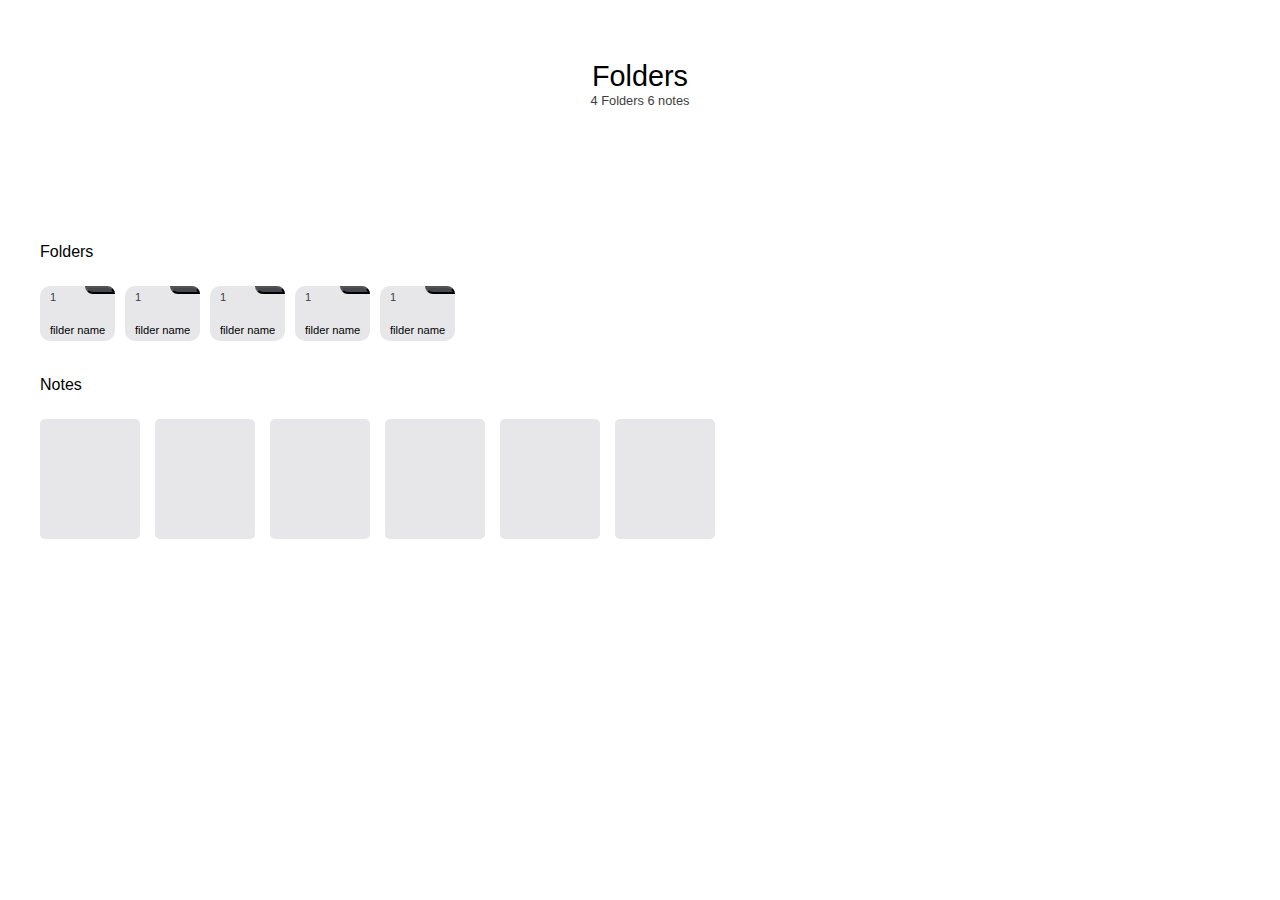
<file: index.html>
<!DOCTYPE html>
<html lang="en">
  <head>
    <meta charset="UTF-8" />
    <meta name="viewport" content="width=device-width, initial-scale=1.0" />
    <meta http-equiv="X-UA-Compatible" content="ie=edge" />
    <link
      rel="stylesheet"
      href="https://cdnjs.cloudflare.com/ajax/libs/font-awesome/6.6.0/css/all.min.css"
      integrity="sha512-Kc323vGBEqzTmouAECnVceyQqyqdsSiqLQISBL29aUW4U/M7pSPA/gEUZQqv1cwx4OnYxTxve5UMg5GT6L4JJg=="
      crossorigin="anonymous"
      referrerpolicy="no-referrer"
    />
    <link rel="stylesheet" href="style.css" />
    <title>note</title>
  </head>

  <body>
    <!-- header -->
    <header class="index-header">
      <h1>Folders</h1>
      <p>4 Folders 6 notes</p>
    </header>

    <!-- section 1 -->
    <section class="action-bar">
      <button type="menu" onclick="showSideBarMenu()">
        <i class="fa-solid fa-bars"></i>
      </button>
      <div class="action-btn">
        <button type="button" id="openFile">
          <i class="fa-regular fa-file-pdf"></i>
        </button>
        <input
          type="file"
          id="fileInput"
          accept="application/pdf"
          style="display: none"
        />
        <button type="button">
          <i class="fa-solid fa-magnifying-glass"></i>
        </button>
        <button type="button" onclick="showBobUp()">
          <i class="fa-solid fa-ellipsis-vertical"></i>
        </button>
      </div>
    </section>

    <!-- section 2 -->
    <section class="folders_section">
      <div class="folders_title">
        <i class="fa-regular fa-folder"></i>
        <i class="fa-solid fa-chevron-right"></i>
        <p>Folders</p>
      </div>
      <div class="folders_cards">
        <div class="card">
          <p>1</p>
          <h3>filder name</h3>
          <button class="card-color"></button>
        </div>
        <div class="card">
          <p>1</p>
          <h3>filder name</h3>
          <button></button>
        </div>
        <div class="card">
          <p>1</p>
          <h3>filder name</h3>
          <button></button>
        </div>
        <div class="card">
          <p>1</p>
          <h3>filder name</h3>
          <button></button>
        </div>
        <div class="card">
          <p>1</p>
          <h3>filder name</h3>
          <button></button>
        </div>
        <button class="add_new_folder" onclick="greatNewFolder()"><i class="fa-solid fa-circle-plus"></i></button>
      </div>
    </section>

    <!-- section 3 -->
    <section class="notes_section">
      <div class="notes_title">
        <i class="fa-regular fa-note-sticky"></i>
        <i class="fa-solid fa-chevron-right"></i>
        <p>Notes</p>
      </div>

      <div class="notes_cards">
        <div class="card"></div>
        <div class="card"></div>
        <div class="card"></div>
        <div class="card"></div>
        <div class="card"></div>
        <div class="card"></div>
      </div>
    </section>
    <!-- input btn-->
    <button class="add-btn" onclick="greatNewNote()">
      <i class="fa-solid fa-pen-to-square"></i>
    </button>

    <!-- sidebar -->
    <section class="side_bar">
      <button class="settings_btn" onclick="openSettings()"><i class="fa-solid fa-gear"></i></button>

      <div class="notes_info">
        <button class="options">
          <div class="option_name">
            <i class="fa-solid fa-note-sticky"></i>
            <p>All Notes</p>
          </div>
          <p>55</p>
        </button>
        <button class="options">
          <div class="option_name">
            <i class="fa-solid fa-trash-can"></i>
            <p>Trash</p>
          </div>
          <p>7</p>
        </button>
        <hr>
        <button class="options">
          <div class="option_name">
            <i class="fa-solid fa-note-sticky"></i>
            <p>Folders</p>
          </div>
          <p>8</p>
        </button>
        <button class="mamage_folders_btn">Manage Folders</button>
      </div>
    </section>

    <script src="script.js"></script>
  </body>
</html>
</file>
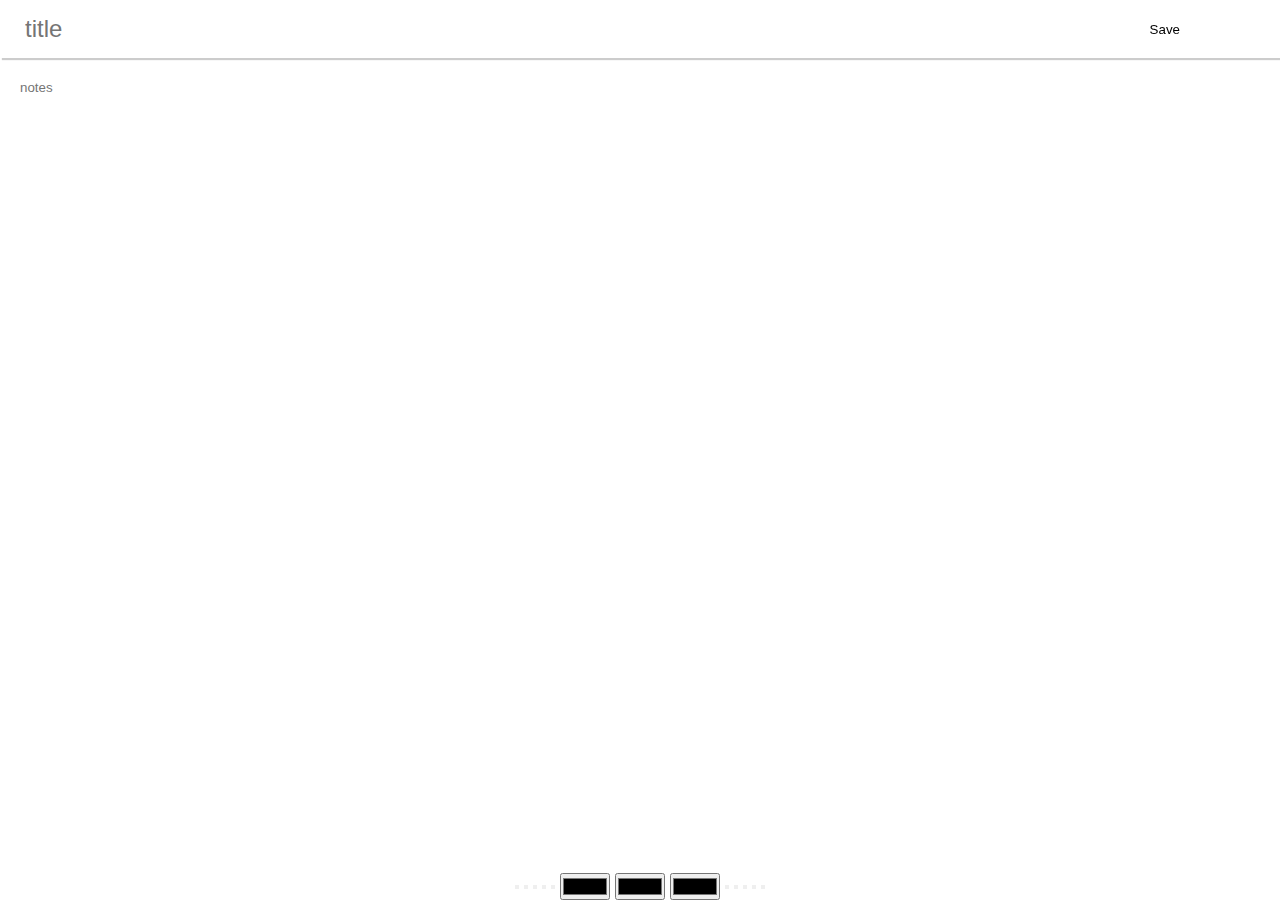
<file: note.html>
<!DOCTYPE html>
<html>

<head>
  <meta charset="UTF-8">
  <meta name="viewport" content="width=device-width, initial-scale=1">

  <link rel="stylesheet" href="https://cdnjs.cloudflare.com/ajax/libs/font-awesome/6.6.0/css/all.min.css" integrity="sha512-Kc323vGBEqzTmouAECnVceyQqyqdsSiqLQISBL29aUW4U/M7pSPA/gEUZQqv1cwx4OnYxTxve5UMg5GT6L4JJg==" crossorigin="anonymous" referrerpolicy="no-referrer" />
  <link rel="stylesheet" href="style.css">
  <title>New note</title>
</head>

<body>
  <header class="note-header">
      <input type="text" placeholder="title" class="note_title">
      <div class="left">
        <button type="submit">Save</button>
        <button><i class="fa-solid fa-paperclip"></i></button>
        <button><i class="fa-solid fa-ellipsis-vertical"></i></button>
      </div>  
  </header>

  <textarea class="main_note" name="" id="inputField" placeholder="notes"></textarea>
  <section class="toolbar" id="toolbar">
      <button><i class="fa-solid fa-unlock"></i></button>
      <button><i class="fa-solid fa-arrow-rotate-left"></i></button>
      <button><i class="fa-solid fa-arrow-rotate-right"></i></button>
      <button><i class="fa-solid fa-text-height"></i></button>
      <button><i class="fa-solid fa-bold"></i></button>
      <input type="color">
      <input type="color">
      <input type="color">
      <button><i class="fa-solid fa-italic"></i></button>
      <button><i class="fa-solid fa-align-left"></i></button>
      <button><i class="fa-solid fa-align-justify"></i></button>
      <button><i class="fa-solid fa-align-right"></i></button>
      <button><i class="fa-solid fa-list"></i></button>
  </section>
  <script src="script.js"></script>
</body>

</html>
</file>
<file: style.css>
* {
  font-family: Arial, sans-serif;
  outline: none;
  margin: 0;
  padding: 0;
  text-decoration: none;
  box-sizing: border-box;
  user-select: none;
  -webkit-tap-highlight-color: transparent;
}
*:focus {
  outline: none;
}
:root {
  --main-clr: #fff;
  --title-clr: #000;
  --par-clr: #3e3e3e;
  --icon-clr: #26262d;
  --folder-clr: #47484e;
  --folder-background-clr: #e7e7e9;
  --activetion-clr: #ff0000;
  --add-btn-clr: #ff0000;
}
body {
  background-color: var(--main-clr);
}
/*** header ***/
.index-header {
  display: flex;
  flex-direction: column;
  text-align: center;
  padding: 60px 0;
}
header h1 {
  color: var(--title-clr);
  font-size: 1.8rem;
  font-weight: 500;
}
header p {
  color: var(--par-clr);
  font-size: 0.8rem;
  font-weight: 500;
}
/*** action bar ***/
.action-bar {
  display: flex;
  justify-content: space-between;
  padding: 20px;
  align-items: center;
}

.action-bar button {
  font-size: 1.2rem;
  color: var(--icon-clr);
  cursor: pointer;
  padding: 5px;
  border: none;
  background-color: transparent;
}

.action-bar button:active {
  color: var(--activetion-clr);
}
.action-bar .action-btn {
  display: flex;
  gap: 20px;
}
/*** top ***/
.top {
  display: flex;
  gap: 10px;
  padding: 20px;
}
.top i {
  font-size: 1.2rem;
  color: var(--icon-clr);
}
.top p {
  font-size: 1rem;
  color: var(--title-clr);
  padding-left: 5px;
}
/*** Folders section ***/
.folders_section {
  display: flex;
  flex-direction: column;
  padding: 5px 20px;
}
.folders_section .folders_title {
  display: flex;
  gap: 10px;
  padding: 20px 0;
}
.folders_section .folders_cards {
  display: flex;
  flex-wrap: wrap;
  flex: 1;
  gap: 10px;
  padding: 5px 20px;
}
.folders_section .folders_cards .card {
  display: flex;
  flex-wrap: wrap;
  position: relative;
  flex-direction: column;
  padding: 5px 5px 5px 10px;
  background-color: var(--folder-background-clr);
  width: 75px;
  height: 55px;
  border-radius: 10px;
  justify-content: space-between;
  cursor: pointer;
}

.folders_section .folders_cards .card p {
  font-size: 0.7rem;
  font-weight: 400;
  color: var(--par-clr);
}
.folders_section .folders_cards .card h3 {
  /** 15 **/
  font-size: 0.7rem;
  font-weight: 500;
  color: var(--title-clr);
}
.folders_section .folders_cards .card button {
  position: absolute;
  top: 0;
  right: 0;
  width: 30px;
  height: 8px;
  background-color: var(--folder-clr);
  border-radius: 0 10px 0 10px;
  cursor: pointer;
}
/* add new folder */
.folders_section .folders_cards .add_new_folder {
  background-color: transparent;
  width: 55px;
  height: 55px;
  border: none;
  border-radius: 50%;
  cursor: pointer;
}
.folders_section .folders_cards .add_new_folder i {
  font-size: 2.5rem;
  color: var(--folder-clr);
}
.folders_section .folders_cards .add_new_folder:active {
  background-color: var(--activetion-clr);
}
/*** Notes section ***/
.notes_section {
  display: flex;
  flex-direction: column;
  padding: 5px 20px;
}
.notes_section .notes_title {
  display: flex;
  gap: 10px;
  padding: 20px 0;
}

.notes_section .notes_cards {
  display: flex;
  flex-wrap: wrap;
  flex: 1;
  gap: 15px;
  padding: 5px 20px;
}
.notes_section .notes_cards .card {
  display: flex;
  flex-wrap: wrap;
  position: relative;
  flex-direction: column;
  padding: 5px 5px 5px 10px;
  background-color: var(--folder-background-clr);
  width: 100px;
  height: 120px;
  border-radius: 5px;
  justify-content: space-between;
  cursor: pointer;
}

/*** add button ***/
.add-btn {
  display: flex;
  position: fixed;
  bottom: 70px;
  right: 30px;
  padding: 20px;
  border: none;
  border-radius: 50%;
  color: var(--add-btn-clr);
  background-color: var(--main-clr);
  z-index: 999;
}
/*** side bar ***/
.side_bar {
  display: flex;
  flex-direction: column;
  position: fixed;
  top: 20px;
  left: 0;
  width: 90%;
  /* max-width: 240px; */
  height: 96vh;
  background-color: #f3f3f5;
  padding: 20px;
  border-radius: 0 15px 15px 0;
  display: none;
}
.side_bar .settings_btn {
  position: absolute;
  top: 30px;
  right: 30px;
  font-size: 1rem;
  border: none;
  cursor: pointer;
  color: var(--icon-clr);
}
.side_bar .settings_btn:active {
  color: var(--activetion-clr);
}

.side_bar .notes_info {
  display: flex;
  flex-direction: column;
  padding-top: 50px;
  gap: 10px;
}
.side_bar .notes_info .options {
  display: flex;
  justify-content: space-between;
  align-items: center;
  border: none;
  cursor: pointer;
  font-size: 1.5rem;
  background-color: transparent;
  padding: 10px;
  border-radius: 15px;
}
.side_bar .notes_info .options:active {
  background-color: var(--activetion-clr);
}
.side_bar .notes_info .options .option_name {
  display: flex;
  align-items: center;
  gap: 30px;
}
.side_bar .notes_info .options .option_name i {
  color: var(--icon-clr);
}
.side_bar .notes_info .options .option_name p {
  color: var(--title-clr);
}
.side_bar .notes_info .options p {
  color: var(--par-clr);
  font-size: 1rem;
  font-weight: 600;
}
.side_bar .notes_info .mamage_folders_btn {
  padding: 10px;
  margin: 0 20px;
  border: none;
  border-radius: 15px;
  background-color: rgb(189, 183, 173);
}

/****************************/
/***** creat a new note *****/
.note-header {
  display: flex;
  justify-content: space-between;
  position: fixed;
  top: 0;
  width: 100%;
  padding: 5px 15px;
  align-items: center;
  background-color: var(--main-clr);
  box-shadow: 2px 2px 1px rgba(0, 0, 0, 0.2);
  z-index: 999;
}

.note-header .note_title {
  display: flex;
  align-items: center;
  width: 70%;
  padding: 10px;
  border: none;
  font-size: 1.5rem;
}
.note-header .left {
  display: flex;
  align-items: center;
  gap: 5px;
}
.note-header .left button {
  padding: 15px;
  border: none;
  background-color: transparent;
}

.main_note {
  width: 100%;
  height: 100vh;
  padding: 80px 20px 20px 20px;
  resize: none;
  border: none;
}
.toolbar {
  display: flex;
  position: fixed;
  bottom: 0;
  align-items: center;
  justify-content: center;
  gap: 5px;
  width: 100%;
}
</file>
